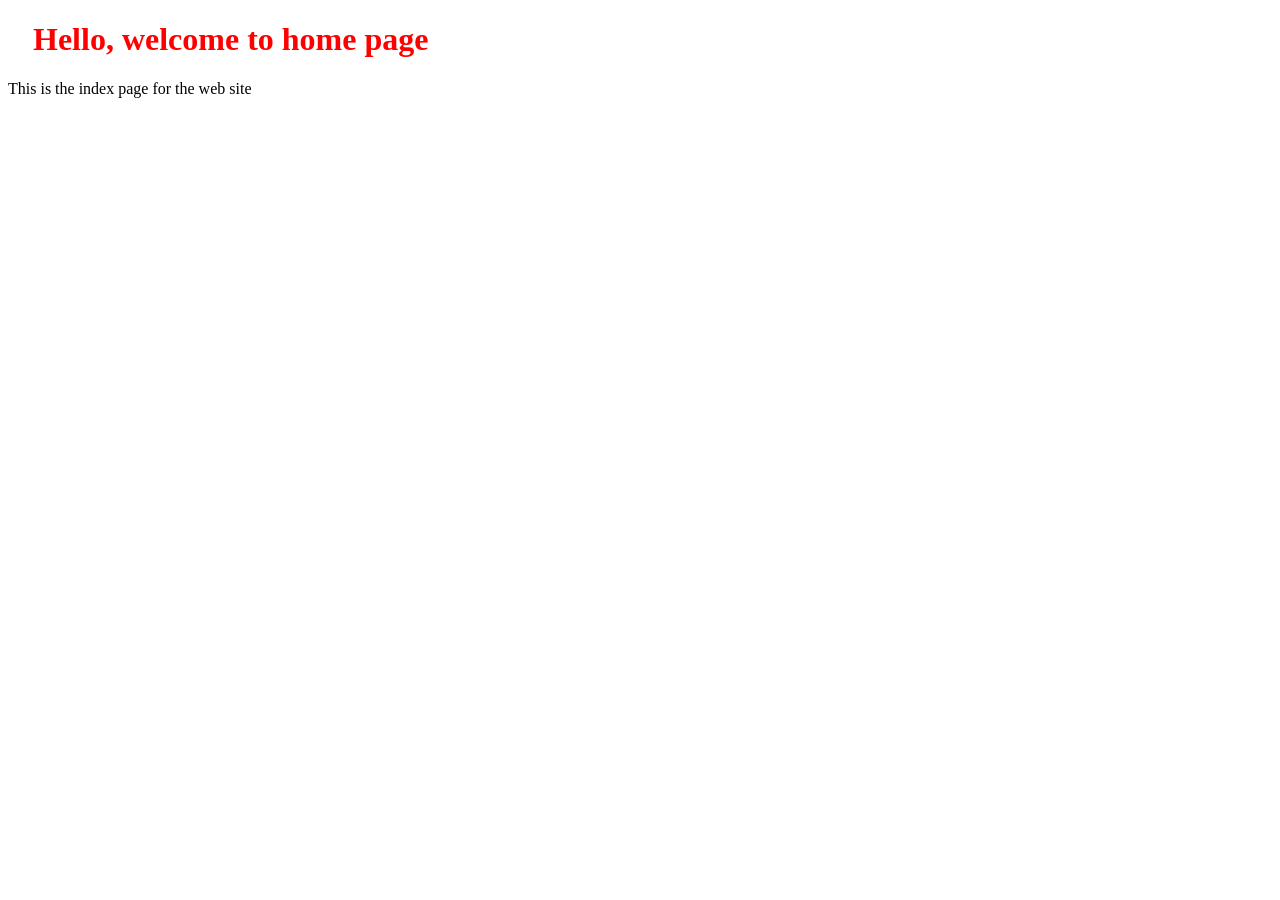
<file: basic-webapp/httpserver/public/index.html>
<!DOCTYPE html>
<html lang="en">

<head>
	<meta charset="utf-8" />
	<link rel="stylesheet" href="styles.css">
	<title>Index!</title>
</head>

<body>
	<h1>Hello, welcome to home page</h1>
	<p>This is the index page for the web site</p>
</body>

</html>
</file>
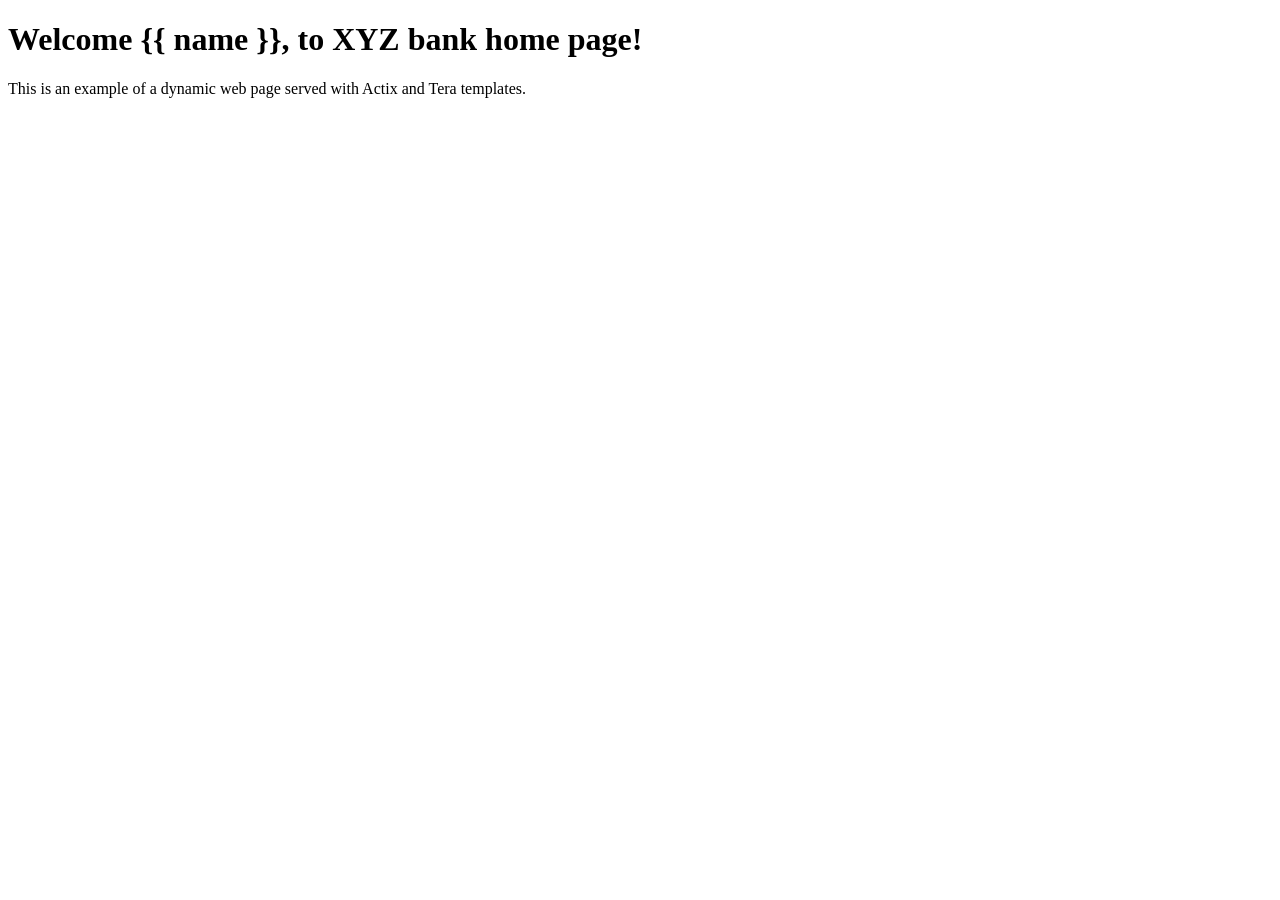
<file: tutors/tutor-web-app-ssr/static/iter1/index.html>
<!DOCTYPE html>
<html>

<head>
	<title>XYZ Bank Website</title>
</head>

<body>
	<h1>Welcome {{ name }}, to XYZ bank home page!</h1>
	<p>This is an example of a dynamic web page served with Actix and
		Tera templates.</p>
</body>

</html>
</file>
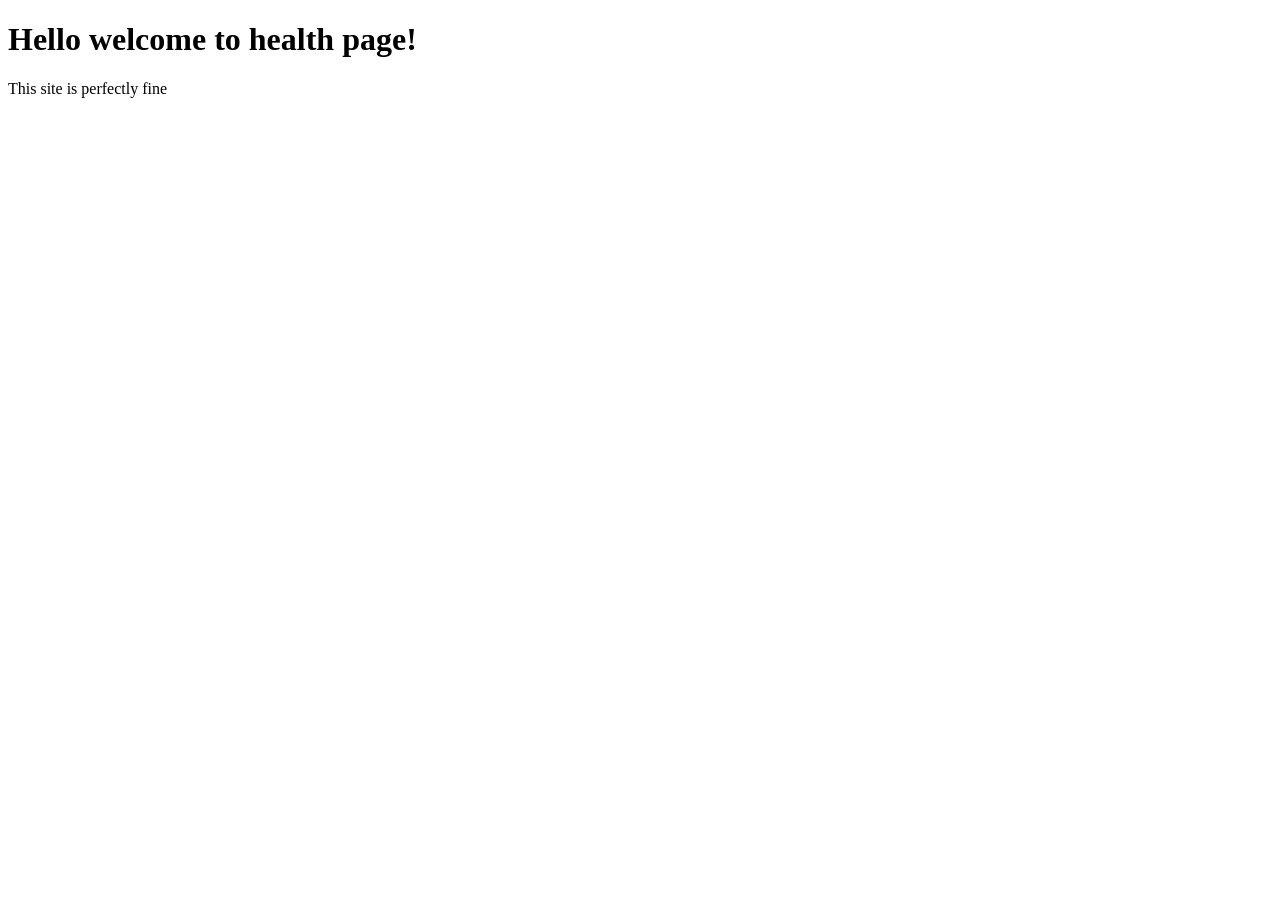
<file: basic-webapp/httpserver/public/health.html>
<!DOCTYPE html>
<html lang="en">

<head>
	<meta charset="utf-8" />
	<title>Health!</title>
</head>

<body>
	<h1>Hello welcome to health page!</h1>
	<p>This site is perfectly fine</p>
</body>

</html>
</file>
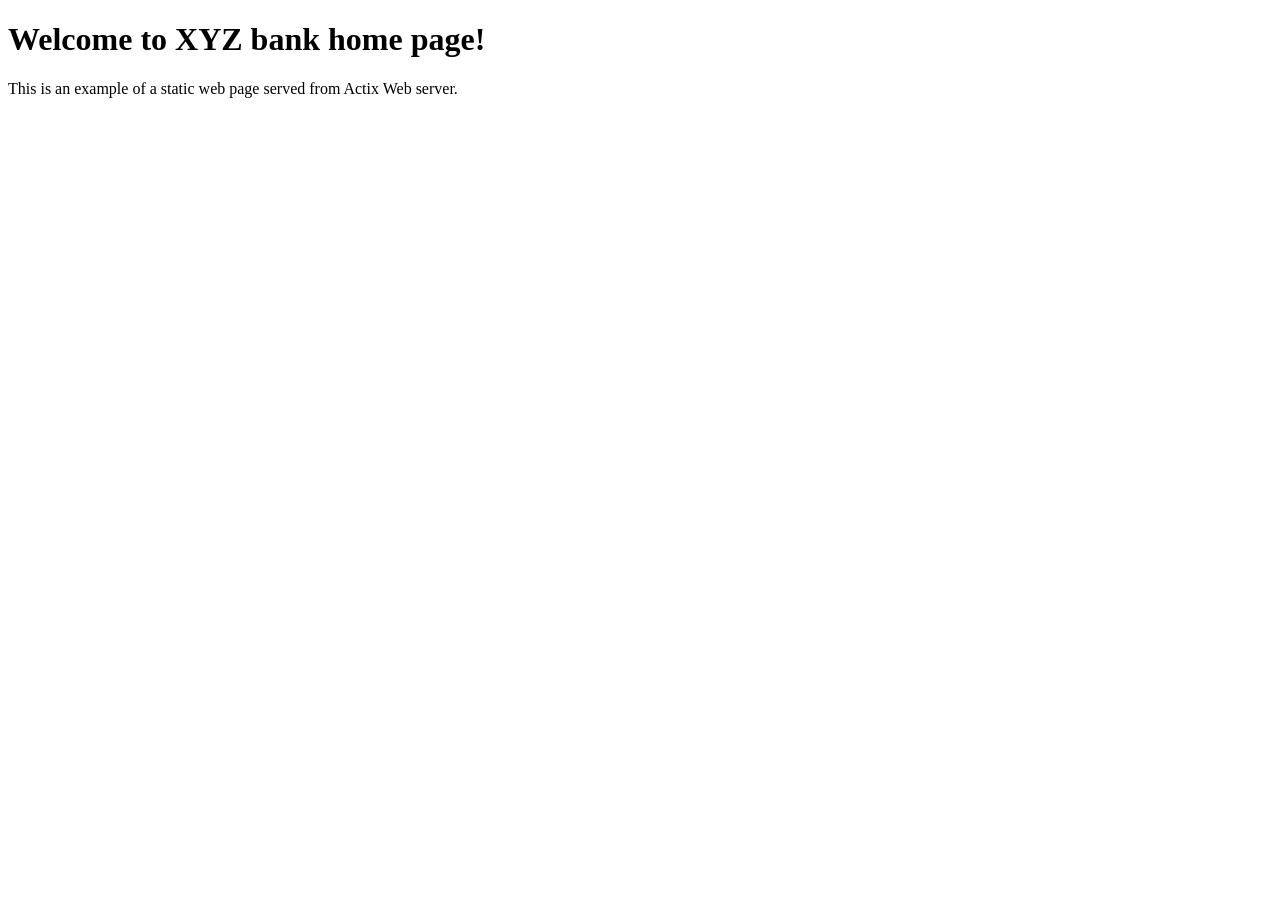
<file: tutors/tutor-web-app-ssr/static/static-web-page.html>
<!DOCTYPE html>
<html>

<head>
	<title>XYZ Bank Website</title>
</head>

<body>
	<h1>Welcome to XYZ bank home page!</h1>
	<p>This is an example of a static web page served from Actix
		Web server.</p>
</body>

</html>
</file>
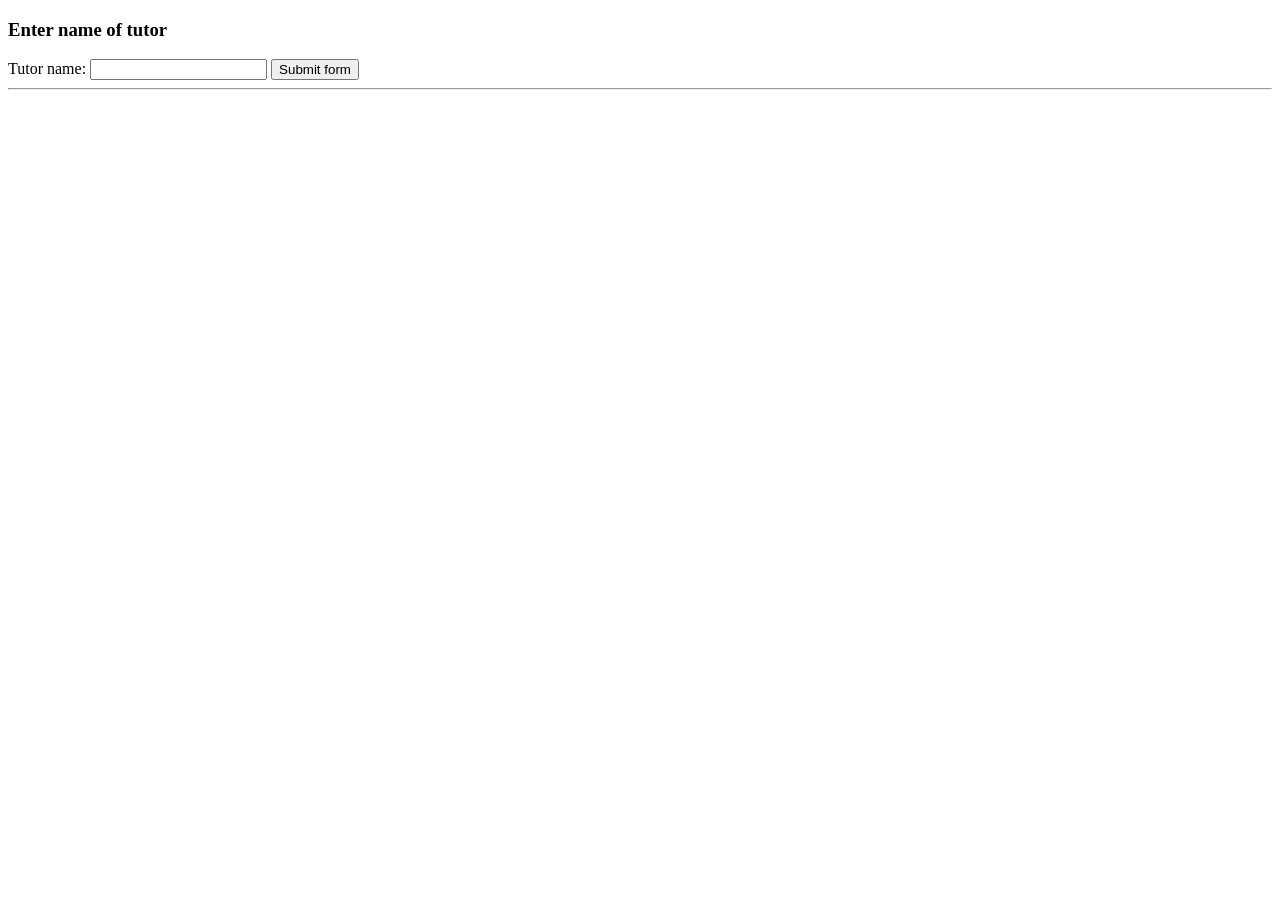
<file: tutors/tutor-web-app-ssr/static/iter2/form.html>
<!doctype html>
<html>

<head>
	<meta charset=utf-8>
	<title>Forms with Actix & Rust</title>
</head>

<body>
	<h3>Enter name of tutor</h3>
	<form action=/tutors method=POST>
		<label>
			Tutor name:
			<input name="name">
		</label>
		<button type=submit>Submit form</button>
	</form>
	<hr>

</html>
</file>
<file: basic-webapp/httpserver/public/styles.css>
h1 {
color: red;
margin-left: 25px;
}
</file>
